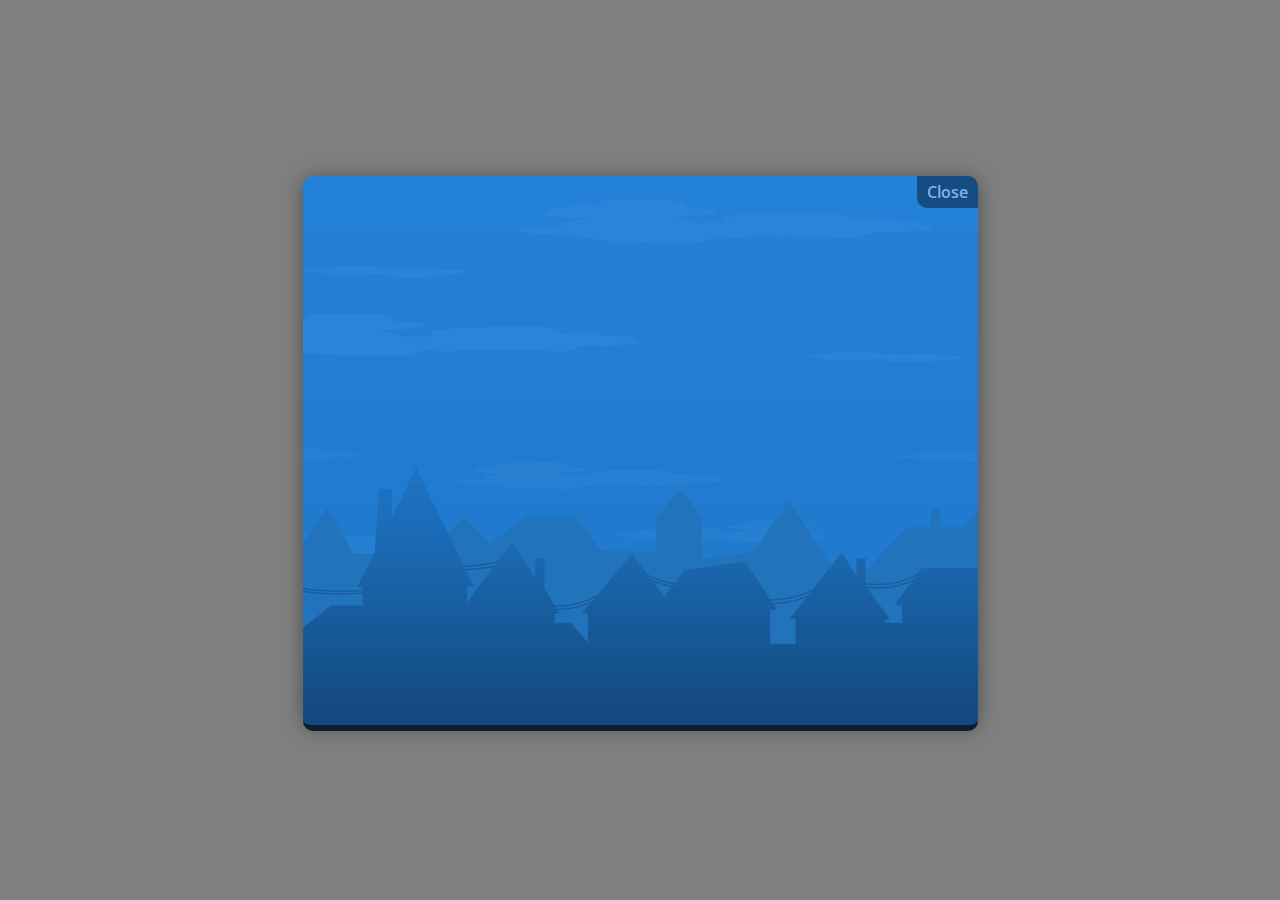
<file: widget/iframe/iframe.html>
<!doctype html>
<html>
<head>
	<!-- Styles -->
	<link rel="stylesheet" type="text/css" href="style.css">
	<link href="https://fonts.googleapis.com/css?family=Open+Sans:400,700,600|Oswald:400,700" rel="stylesheet" type="text/css">
</head>

<body>
	<div id="flash"></div>
	
	<div id="scene1">
		<div id="camera"><div class="lens"><img src="images/camera3.png" /></div></div>
		<div id="record_light"><div class="blink"><img src="images/record_light.png" /></div></div>
	</div>

	<div id="scene2">
		<div id="modal_container">
			<div id="modal">
				<a id="close" href="#" class="tk-proxima-nova">Close</a>
				<div id="houses_back"></div>
				<div id="houses_front"></div>
				<div id="main">
					<div id="content">
						<p class="tk-proxima-nova" id="cta">This week, Congress is voting on CISA, a fake cybersecurity bill that turns websites into government spies, and puts all of our data at greater security risk. Don't let Congress break the Internet.</p>
						<p class="learn"><a href="https://www.decidethefuture.org" target="_blank">LEARN MORE...</a>
						<form>
							<div class="action visible" id="action1">
								<p><strong>EMAIL CONGRESS TO STOP CISA!</strong></p>
								<input type="text" name="name" placeholder="Your name"/><input type="text" name="email" placeholder="Email address"/><input type="text" name="address1" placeholder="Street Address"/><input type="text" name="zip" placeholder="Postal Code"/>
								<button type="submit" id="email_button">Email Congress</button>
								<p class="disclosure">
									<a href="https://www.fightforthefuture.org" target="_blank">Fight for the Future</a>
									will send
									<a href="#" id="letter_link">your letter</a>
									to Congress and email you campaign updates.
									<a href="https://www.fightforthefuture.org/privacy" target="_blank">Privacy</a>
								</p>
							</div>
							<div class="action nodisplay" id="action2">
								<p><strong>Thanks! Now can you call Congress?</strong></p>
								<p>Time is short. Enter your phone number and we'll call your phone and connect you to your senators.</p>
								<input type="text" class="wide" name="phone" placeholder="Your phone number"/><button type="submit" id="call_button" class="narrow">Call Congress</button>
							</div>
							<div class="action nodisplay" id="action3">
								<p class="nopad"><strong>We're calling your phone!</strong></p>
								<p class="instruction">When they answer, please be polite and say:</p>
								<p class="quote">
									“Please oppose CISA, the Cybersecurity Information Sharing Act. CISA won't fix the cybersecurity problems we face in the U.S.—it will only lead to more warrantless mass surveillance of millions of Americans. We need real cybersecurity legislation, and it's not CISA.”
								</p>
							</div>
						</form>
						<div id="shares">
							<a href="https://www.facebook.com/sharer.php?u=https://www.decidethefuture.org/?from=widget" target="_blank" class="social facebook"><img src="images/fb_white.png"> Share this action</a>
							<a href="https://twitter.com/intent/tweet?related=fightfortheftr&text=Time%20is%20running%20out%20to%20%23StopCISA.%20The%20Senate%20votes%20soon.%20Take%20action%20to%20protect%20privacy%20%26%20security%20on%20the%20Internet!%20www.decidethefuture.org" target="_blank" class="social twitter"><img src="images/tw_white.png"> Tweet this action</a>
						</div>
					</div>
					<div id="button_glow"></div>
					<!--<div id="button_container"><div id="button"><a href="https://pack.resetthenet.org/" target="_blank"><img src="images/button.png"/></a></div></div>-->
				</div>
				<div id="letter">
					<textarea>Dear Senator, 

I'm writing you as a part of the effort to stop CISA, a weak cybersecurity bill that would put us all at greater risk to hacks than ever before. This bill actually makes more private info more vulnerable to hacks. Please protect the Internet by opposing the Cybersecurity Information Sharing Act of 2015 (CISA, S. 754). By granting companies sweeping liability protection for sharing private information with the government, the bill would endanger the privacy and civil liberties of Internet users and make the Internet more vulnerable to attacks. 

CISA fails as a cybersecurity bill because it does the following: undermines civilian agency leadership of U.S. cybersecurity efforts in favor of automatic and simultaneous transfer of cybersecurity information to U.S. intelligence agencies; allows entities to transfer personally identifiable information to the government; authorizes the federal government to use the information in a broad range of investigations and prosecutions; provides broad immunity protections for corporations, disincentivizing companies from protecting the privacy of users; and fails to incorporate the critical role of transparency in oversight, providing a broad new categorical exemption from disclosure under the Freedom of Information Act, the first since the Act’s passage in 1966.

The bill also contains a defensive measures provision that would create new security risks by potentially permitting companies to “hack back” against perceived threats in such a way that would otherwise be illegal under current law.

Recent events have further heightened opposition to CISA. First, the government has used cyber indicators as the basis for searches of Internet traffic. Second, multiple government reports conclude the federal government has serious computer security flaws unrelated to information sharing. Sending more personal information to federal agencies is not the answer to cybersecurity threats to personal information.

Cybersecurity and privacy are not at odds. CISA is neither a serious solution to many of the current threats we face nor does it adequately account for privacy and civil liberties. We urge you to reject CISA.</textarea>
					<div class="dismiss" id="close_letter"><button>SAVE AND CLOSE</button></div>
				</div>
			</div>
		</div>
	</div>
	<a id="logo" href="https://www.internetdefenseleague.org" target="_blank"><img src="images/idl.png"/></a>
	<script type="text/javascript" src="script.js"></script>

</body>
</html>
</file>
<file: widget/iframe/style.css>
/* Main styles */
body {
	height: 100%;
	font-family: 'Open Sans', Helvetica, Verdana, Arial, sans-serif;
	margin: 0px;
	padding: 0px;
	overflow: hidden;
}
#overlay { z-index: 1; position: absolute; left: 0px; top: 0px; width: 100%; height: 100%; background: rgba(0, 0, 0, .56); }
#flash { z-index: 4; pointer-events: none; position: absolute; left: 0px; top: 0px; width: 100%; height: 100%; background: white; opacity: 0; }
#scene1 { display: none; }
#camera { background: rgba(0, 0, 0, .5); }
#camera, #record_light { z-index: 2; position: absolute; left: 0px; top: 0px; width: 100%; height: 100%; display: table; text-align: center;}
#camera .lens, #record_light .blink { position: relative; display: table-cell; vertical-align: middle; }
#scene2 { z-index: 3; position: absolute; left: 0px; top: 0px; width: 100%; height: 100%; display: table; }
#modal_container {  display: table-cell; vertical-align: middle; }
#modal {
	position: relative;
	margin: 0px auto;
	width: 675px;
	height: 549px;
	border-radius: 10px;
	background-image: url(images/background.png);
	background-position: 0px 0px;
	background-size: 100% auto;
	box-shadow: 0px 3px 20px rgba(0, 0, 0, .4);
	-webkit-transform: translate3d(0,0,0);
	-moz-transform: translate3d(0,0,0);
	-ms-transform: translate3d(0,0,0);
	-o-transform: translate3d(0,0,0);
	transform: translate3d(0,0,0);
}
#modal #close {
	z-index: 9001;
	position: absolute;
	right: 0px;
	top: 0px;
	padding: 5px 10px;
	font-weight: 600;
	background-color: black;
	color: white;
	text-decoration: none;
	opacity: .4;
	-webkit-border-top-right-radius: 10px;
	-webkit-border-bottom-left-radius: 10px;
	-moz-border-radius-topright: 10px;
	-moz-border-radius-bottomleft: 10px;
	border-top-right-radius: 10px;
	border-bottom-left-radius: 10px;
}
#modal #close:hover {
	opacity: .5;
}
#modal #houses_back {
	position: absolute;
	left: 0px;
	top: 0px;
	width: 100%;
	height: 100%;
	border-radius: 10px;
	background-image: url(images/houses_back.png);
	background-position: 0px 0px;
	background-size: 100% auto;
	background-repeat: repeat-x;
	-webkit-transform: translate3d(0,0,0);
	-moz-transform: translate3d(0,0,0);
	-ms-transform: translate3d(0,0,0);
	-o-transform: translate3d(0,0,0);
	transform: translate3d(0,0,0);
	
}
#modal #houses_front {
	position: absolute;
	left: 0px;
	top: 0px;
	width: 100%;
	height: 100%;
	border-radius: 10px;
	background-image: url(images/houses_front.png);
	background-position: 0px 0px;
	background-size: 100% auto;
	background-repeat: repeat-x;
	border-bottom: 6px solid #0d1d30;
	-webkit-transform: translate3d(0,0,0);
	-moz-transform: translate3d(0,0,0);
	-ms-transform: translate3d(0,0,0);
	-o-transform: translate3d(0,0,0);
	transform: translate3d(0,0,0);
}
#modal #content {
	position: absolute;
	left: 0px;
	top: 0px;
	width: 100%;
	height: 100%;
	-moz-box-sizing: border-box;
	box-sizing: border-box;
	padding: 30px 35px;
	font-size: 23px;
	line-height: 29px;
	color: white;
	text-align: center;
}
#modal #content p#cta {
	opacity: 0;
	-ms-transition: opacity 2.5s ease-in;
	-o-transition: opacity 2.5s ease-in;
	-moz-transition: opacity 2.5s ease-in;
	-webkit-transition: opacity 2.5s ease-in;
	transition: opacity 2.5s ease-in;
}
#modal #content form {
	width: 100%;
	position: absolute;
	z-index: 8999;
	margin-left: -35px;
	padding: 0px 35px;
	text-align: center;
	box-sizing: border-box;
	background: rgba(0, 0, 0, .3);
	padding-bottom: 25px;
	margin-bottom: 30px;
	display: none;
	opacity: 0;
	-ms-transition: opacity 2.5s ease-in;
	-o-transition: opacity 2.5s ease-in;
	-moz-transition: opacity 2.5s ease-in;
	-webkit-transition: opacity 2.5s ease-in;
	transition: opacity 2.5s ease-in;
}
#modal #content form.visible {
	opacity: 1;
}
#modal #content form .action {
	-ms-transition: opacity .5s ease-in;
	-o-transition: opacity .5s ease-in;
	-moz-transition: opacity .5s ease-in;
	-webkit-transition: opacity .5s ease-in;
	transition: opacity .5s ease-in;
	opacity: 0;
}
#modal #content form .action.nodisplay {
	display: none;
}
#modal #content form .action.visible {
	opacity: 1;
}
#modal #content strong {
	display: block;
	margin-top: 30px;
	font-size: 130%;
	letter-spacing: 0px;
}
#modal #content p.disclosure {
	font-size: 58%;
	margin: 0px;
	color: rgba(255, 255, 255, .66);
}
#modal #content p.instruction {
	font-size: 70%;
	margin: 5px 0px 0px 0px;
	color: rgba(255, 255, 255, .80);
}
#modal #content p.disclosure a {
	font-weight: 600;
	color: rgba(255, 255, 255, .66);
}
#modal #content p.disclosure a:hover {
	color: white;
}
#modal #content p.learn {
	padding: 0px;
	margin-top: -20px;
	margin-bottom: 15px;
	opacity: 0;
	-ms-transition: opacity 2.5s ease-in;
	-o-transition: opacity 2.5s ease-in;
	-moz-transition: opacity 2.5s ease-in;
	-webkit-transition: opacity 2.5s ease-in;
	transition: opacity 2.5s ease-in;
}
#modal #content p.quote {
	padding-bottom: 0px;
	margin-bottom: 0px;
	font-family: 'Georgia';
	font-size: 80%;
}
#modal #content p.learn a {
	font-size: 55%;
	color: white;
	font-weight: 600;
	opacity: .7;
	text-decoration: none;
	border-bottom: 1px dotted white;
}
#modal #content p.learn a:hover {
	opacity: 1;
}
#modal #content p.nopad {
	margin-bottom: 0px;
	padding-bottom: 0px;
}
#modal #content input[type="text"] {
	display: inline-block;
	width: 25%;
    margin: 0px 0px 15px 0px;
    height: 50px;
    line-height: 50px;
    padding: 0px 10px;
    border-top: 1px solid #aaa;
    border-right: 1px solid #aaa;
    border-bottom: 1px solid #aaa;
    border-left: 0px;
    font-size: 18px;
    box-sizing: border-box;
    box-shadow: inset 0 7px 4px -7px rgba(0,0,0,0.5);
    font-family: 'Open Sans', helvetica, verdana;
}
#modal #content input[type="text"].wide {
	vertical-align: top;
	margin-top: -4px;
	width: 50%;
}
#modal #content input[type="text"].error {
	background: #fdd;
}
#modal button {
	vertical-align: middle;
	display: inline-block;
	background: #ed7676; /* Old browsers */
	background: -moz-linear-gradient(top, #ed7676 0%, #ee3d3d 100%); /* FF3.6+ */
	background: -webkit-gradient(linear, left top, left bottom, color-stop(0%,#ed7676), color-stop(100%,#ee3d3d)); /* Chrome,Safari4+ */
	background: -webkit-linear-gradient(top, #ed7676 0%,#ee3d3d 100%); /* Chrome10+,Safari5.1+ */
	background: -o-linear-gradient(top, #ed7676 0%,#ee3d3d 100%); /* Opera 11.10+ */
	background: -ms-linear-gradient(top, #ed7676 0%,#ee3d3d 100%); /* IE10+ */
	background: linear-gradient(to bottom, #ed7676 0%,#ee3d3d 100%); /* W3C */
	filter: progid:DXImageTransform.Microsoft.gradient( startColorstr='#ed7676', endColorstr='#ee3d3d',GradientType=0 ); /* IE6-9 */
    color: white;
    text-decoration: none;
    text-transform: uppercase;
    padding: 10px 30px;
    border-radius: 7px;
    border: 0px;
    font-weight: bold;
    font-size: 25px;
    margin-top: 0px;
    margin-bottom: 15px;
    cursor: pointer;
    box-shadow: 0px 2px 5px rgba(0, 0, 0, .3);
    text-shadow: 0px 1px 3px rgba(0, 0, 0, .3);
    font-family: 'Oswald', helvetica, verdana;
    letter-spacing: 2px;
}
#modal button:hover {
	margin-top: 1px;
	margin-bottom: 14px;
	background: #ee3d3d;
	box-shadow: 0px 0px 5px rgba(0, 0, 0, .3);
}
#modal button.narrow {
	vertical-align: top;
	margin: -4px 0 0 0;
	padding: 0px 30px;
	height: 50px;
	line-height: 50px;
	border-radius: 0px;
}
#modal button.narrow:hover {
	margin: -4px 0 0 0;
}
#modal button.gray, #modal button.gray:hover {
	cursor: default;
	background: #aaa;
}

#modal #button_glow {
	position: absolute;
	left: 0px;
	top: 0px;
	width: 100%;
	height: 100%;
	opacity: 0;
	background: url(images/button_glow.png);
	pointer-events: none;
}
#modal #button_glow2 {
	position: absolute;
	left: 0px;
	top: 0px;
	width: 100%;
	height: 100%;
	opacity: 0;
	background: url(images/button_glow.png);
	pointer-events: none;
}
#modal #button_container {
	position: absolute;
	opacity: 0;
	-ms-transition: opacity 2.5s ease-in;
	-o-transition: opacity 2.5s ease-in;
	-moz-transition: opacity 2.5s ease-in;
	-webkit-transition: opacity 2.5s ease-in;
	transition: opacity 2.5s ease-in;
	left: 0px;
	top: 0px;
	width: 100%;
	height: 100%;
	display: none;
}
#modal #button_container.shown {
	display: table;
}
#modal #button_container #button {
	display: table-cell;
	vertical-align: middle;
	text-align: center;
}
#modal #button_container #button img {
	border: 0;
}
#modal #shares {
	position: absolute;
	bottom: 20px;
	left: 0px;
	width: 100%;
	text-align: center;
	-ms-transition: opacity .5s ease-in;
	-o-transition: opacity .5s ease-in;
	-moz-transition: opacity .5s ease-in;
	-webkit-transition: opacity .5s ease-in;
	transition: opacity .5s ease-in;
	opacity: 0;
}
#modal #shares .social {
	display: inline-block;
	padding: 5px 15px;;
	margin: 0px 5px;
	color: white;
	text-decoration: none;
	font-weight: 600;
	text-transform: uppercase;
	border: 2px solid rgba(0, 0, 0, .3);
	font-family: 'Oswald';
	letter-spacing: 1px;
}
#modal #shares .social img {
	display: inline-block;
	margin-top: 4px;
	width: 24px;
	height: 24px;
	margin-right: 5px;
	vertical-align: top;
}
#modal #shares .social.facebook {
	background: #3B5A95;
}
#modal #shares .social.twitter {
	background: #17A1CE;
}
#logo {
	display: block;
	position: absolute;
	right: 20px;
	bottom: 15px;
	text-align: center;
	display: none;
	z-index: 9001;
	-ms-transition: opacity 2.5s ease-in;
	-o-transition: opacity 2.5s ease-in;
	-moz-transition: opacity 2.5s ease-in;
	-webkit-transition: opacity 2.5s ease-in;
	transition: opacity 2.5s ease-in;
	opacity: 0;
}
#logo.visible {
	opacity: .6;
}
#logo.visible:hover {
	opacity: 1;
	-ms-transition: opacity .3s ease-in;
	-o-transition: opacity .3s ease-in;
	-moz-transition: opacity .3s ease-in;
	-webkit-transition: opacity .3s ease-in;
	transition: opacity .3s ease-in;
}
#modal #letter {
	position: absolute;
	left: 0px;
	top: 0px;
	width: 100%;
	height: 100%;
	box-sizing: border-box;
	z-index: 9002;
	display: none;
	-ms-transition: opacity .4s ease-in;
	-o-transition: opacity .4s ease-in;
	-moz-transition: opacity .4s ease-in;
	-webkit-transition: opacity .4s ease-in;
	transition: opacity .4s ease-in;
	opacity: 0;
	display: none;
}
#modal #letter.visible {
	opacity: 1;
}
#modal #letter div {
	width: 100%;
	height: 20%;
	box-sizing: border-box;
	text-align: center;
	background: #445;
	padding-top: 25px;
}
#modal #letter textarea {
	overflow: auto;
	margin: 0px;
	padding: 15px 30px 0 30px;
	height: 80%;
	width: 100%;
	font-size: 1.2em;
	box-sizing: border-box;
	-webkit-border-top-left-radius: 10px;
	-webkit-border-top-right-radius: 10px;
	-moz-border-radius-topleft: 10px;
	-moz-border-radius-topright: 10px;
	border-top-left-radius: 10px;
	border-top-right-radius: 10px;
	background: white;
}

/* --- Animations --- */
@-webkit-keyframes blink {
	0% { opacity: 0; }
	25% { opacity: 1; }
	50% { opacity: 1; }
	75% { opacity: 0; }
	100% { opacity: 0; }
}
@keyframes blink {
	0% { opacity: 0; }
	25% { opacity: 1; }
	50% { opacity: 1; }
	75% { opacity: 0; }
	100% { opacity: 0; }
}
#record_light .blink {
	-webkit-animation-duration: 1.5s;
	animation-duration: 1.5s;
	-webkit-animation-iteration-count: infinite;
	animation-iteration-count: infinite;
	-webkit-animation-name: blink;
	animation-name: blink;
}

@-webkit-keyframes flash {
	0% { opacity: 0; }
	5% { opacity: 1; }
	100% { opacity: 0; display: none; }
}
@keyframes flash {
	0% { opacity: 0; }
	5% { opacity: 1; }
	100% { opacity: 0; display: none; }
}
#flash {
	-webkit-animation-duration: 2.5s;
	animation-duration: 2.5s;
	-webkit-animation-name: flash;
	animation-name: flash;
	-webkit-animation-timing-function: ease-out;
	animation-timing-function: ease-out;
}

@-webkit-keyframes houses_front {
	0% { background-position: 0px 110px; }
	35% { background-position: 0px 110px; }
	65% { background-position: 0px 0px; }
	
}
@keyframes houses_front {
	0% { background-position: 0px 110px; }
	35% { background-position: 0px 110px; }
	65% { background-position: 0px 0px; }
}
#modal #houses_front {
	-webkit-animation-duration: 10s;
	animation-duration: 10s;
	-webkit-animation-name: houses_front;
	animation-name: houses_front;
	-webkit-animation-timing-function: ease-out;
	animation-timing-function: ease-out;
}

@-webkit-keyframes houses_back {
	0% { background-position: 0px 55px; }
	35% { background-position: 0px 55px; }
	65% { background-position: 0px 0px; }
	
}
@keyframes houses_back {
	0% { background-position: 0px 55px; }
	35% { background-position: 0px 55px; }
	65% { background-position: 0px 0px; }
}
#modal #houses_back {
	-webkit-animation-duration: 10s;
	animation-duration: 10s;
	-webkit-animation-name: houses_back;
	animation-name: houses_back;
	-webkit-animation-timing-function: ease-out;
	animation-timing-function: ease-out;
}

@-webkit-keyframes modal {
	0% { margin-top: 100px; opacity: 0; background-position: 0px 0px; }
	35% { margin-top: 100px; opacity: 0; background-position: 0px 0px; }
	55% { margin-top: 0px; opacity: 1; }
	65% { background-position: 0px 0px; }
	
}
@keyframes modal {
	0% { margin-top: 100px; opacity: 0; background-position: 0px 0px; }
	35% { margin-top: 100px; opacity: 0; background-position: 0px 0px; }
	55% { margin-top: 0px; opacity: 1; }
	65% { background-position: 0px 0px; }
}
/* JL HACK ~ */
#modal {
	-webkit-animation-duration: 10s;
	animation-duration: 10s;
	-webkit-animation-name: modal;
	animation-name: modal;
	-webkit-animation-timing-function: ease-out;
	animation-timing-function: ease-out;
}
/* */

@-webkit-keyframes button_glow {
	0% { opacity: 0; }
	50% { opacity: 1; }
	100% { opacity: 0; }
	
}
@keyframes button_glow {
	0% { opacity: 0; }
	50% { opacity: 1; }
	100% { opacity: 0; }
}
#modal #button_glow.animate {
	-webkit-animation-duration: 5s;
	animation-duration: 5s;
	-webkit-animation-name: button_glow;
	animation-name: button_glow;
	/*
	-webkit-animation-iteration-count: infinite;
	animation-iteration-count: infinite;
	*/
}




/* Mobile styles */
@media (max-width:674px) {
	#camera .lens img, #record_light .blink img { width: 300px; height: auto; }

	#modal_container {
		height: 100%;
	}

	#modal { position: relative; margin: 0px auto; width: 100%; height: 100%; border-radius: 0px; background-image: url(images/background.png); background-position: 0px 0px; background-size: auto 100%; background-attachment: fixed; box-shadow: none; }
	#modal #houses_back { border-radius: 0px; background-size: auto 100%; background-attachment: fixed; }
	#modal #houses_front { border-radius: 0px; background-size: auto 100%; background-attachment: fixed; border-bottom: 0px none transparent;	}
	#modal #button_glow { display: none; }
	#modal #button_glow2 { display: none; }
	#modal #close {
		opacity: .7;
		padding: 7px 10px;
		-webkit-border-top-right-radius: 0px;
		-moz-border-radius-topright: 0px;
		border-top-right-radius: 0px;
	}
	#modal #main { position: absolute; left: 0px; top: 0px; width: 100%; height: 100%; overflow-y: auto; overflow-x: hidden; }
	#modal #content {
		position: static;
		left: auto;
		top: auto;
		width: auto;
		height: auto;
		padding: 2em 0em 1em 0em;
		font-size: .98em;
		line-height: 1.3em;
		text-align: left;
	}
	#modal #content p#cta {
		padding: 0px 1em;
	}
	#modal #content form {
		position: static;
		width: 100%;
		padding: 15px 15px 30px 15px;
		margin: 0px 0px 0px 0em;
	}
	#modal #content form p:first-child {
		margin-top: 0px;
	}
	#modal #content form input[type="text"] {
		width: 100%;
		display: block;
		margin-bottom: 5px;
		height: 30px;
		line-height: 30px;
	}
	#modal #content form input[type="text"].wide {
		width: 100%;
		margin-top: 0px;
	}
	#modal button {
		width: 100%;
	}
	#modal button.narrow {
		margin-top: 5px;
		border-radius: 5px;
	}
	#modal button.narrow:hover {
		margin-top: 5px;
	}
	#modal #content strong {
		margin-top: 0px;
		font-size: 105%;
	}
	#modal #content p.learn {
		margin-top: -15px;
		padding: 0px 1em;
	}
	#modal #content p.learn a {
		font-size: 80%;
	}
	#modal #content p.disclosure {
		font-size: 75%;
		line-height: 1.3em;
	}

	#modal #button_container {
		position: static;
		display: none;
		opacity: 0;
		-ms-transition: opacity 2.5s ease-in;
		-o-transition: opacity 2.5s ease-in;
		-moz-transition: opacity 2.5s ease-in;
		-webkit-transition: opacity 2.5s ease-in;
		transition: opacity 2.5s ease-in;
		left: auto;
		top: auto;
		width: auto;
		height: auto;
	}
	#modal #button_container.shown {
		display: block;
	}
	#modal #button_container #button {
		display: block;
		text-align: center;
	}
	#modal #button_container #button img {
		max-width: 40%;
		height: auto;
	}


	/* --- Animations --- */
	#modal #houses_front {
		-webkit-animation-name: none;
		animation-name: none;
	}
	#modal #houses_back {
		-webkit-animation-name: none;
		animation-name: none;
	}
	@-webkit-keyframes modal_mobile {
		0% { margin-top: 0px; opacity: 0; background-position: 0px 0px; }
		35% { margin-top: 0px; opacity: 0; background-position: 0px 0px; }
		55% { margin-top: 0px; opacity: 1; }
		65% { background-position: 0px 0px; }
		
	}
	@keyframes modal_mobile {
		0% { margin-top: 0px; opacity: 0; background-position: 0px 0px; }
		35% { margin-top: 0px; opacity: 0; background-position: 0px 0px; }
		55% { margin-top: 0px; opacity: 1; }
		65% { background-position: 0px 0px; }
	}
	#modal {
		-webkit-animation-name: modal_mobile;
		animation-name: modal_mobile;
	}
	#logo img {
		display: none;
	}
	#modal #letter div {
		padding-top: 20px;
	}
	#modal #letter textarea {
		padding: 15px 15px 0 15px;
	}
	#modal #shares {
		padding: 15px 0px;
		position: static;
		width: 100%;
		text-align: center;
	}
	#modal #shares .social {
		margin-bottom: 10px;
	}

}
</file>
